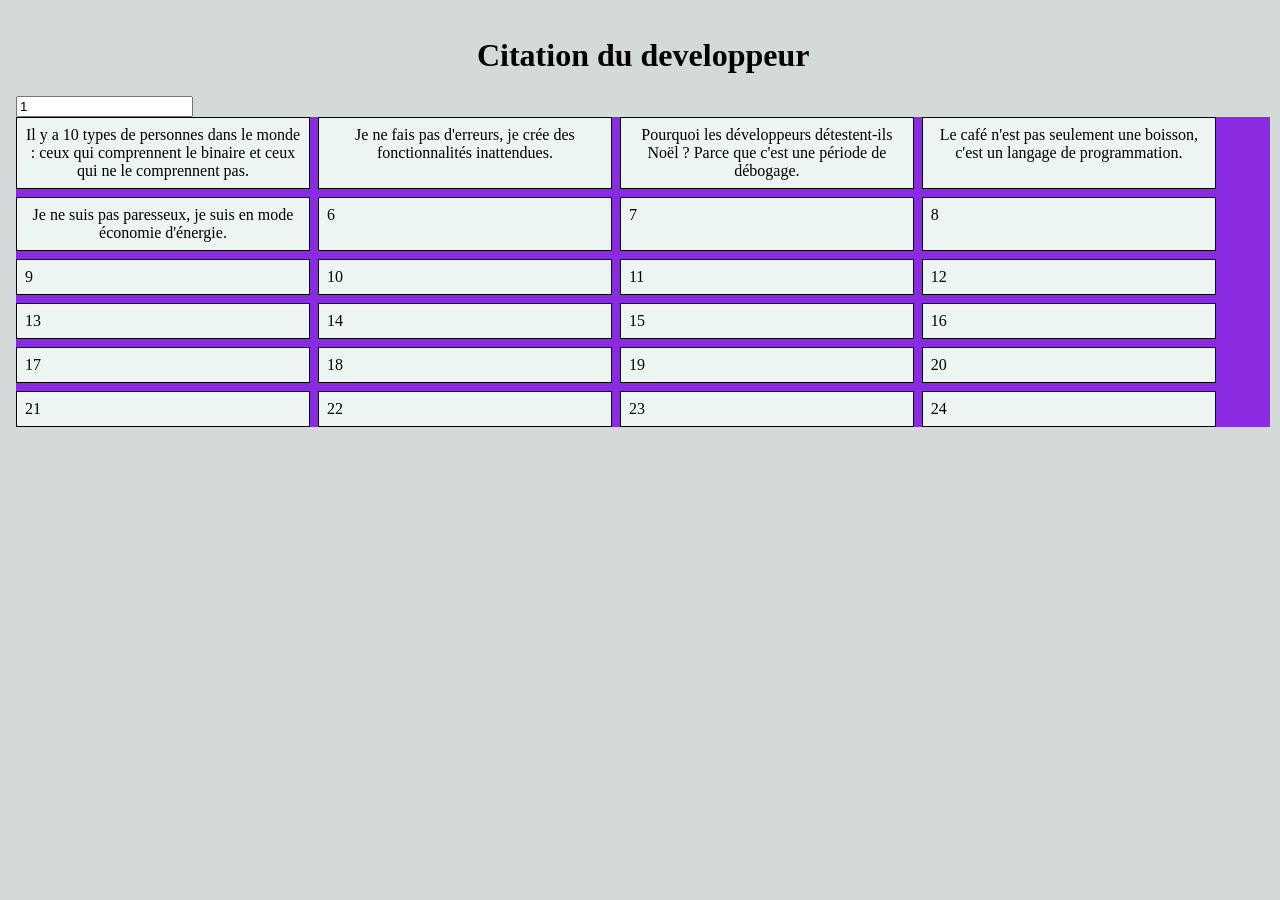
<file: index.html>
<!DOCTYPE html>
<html lang="en">
<head>
    <meta charset="UTF-8">
    <meta name="viewport" content="width=device-width, initial-scale=1.0">
    <link rel="stylesheet" href="./calendrier.css">
    <script src="./calendrier.js" defer></script>
    <title>calendrier</title>
</head>

<body>
    <h1>Citation du developpeur</h1>
    <input type="number" value="1" id="numeroJour" onchange="changeCitation(this.value)">
    <div class="calendrier" id="myCalendrier">
    </div>
    

</body>

</html>
</file>
<file: calendrier.css>
h1{
    display: flex;
    text-align: center;
    justify-content: center;
}
body{
    background-color: rgb(212, 218, 218);
    padding: 0.5rem;
    width: 98%;
}
.calendrier{
    background-color: blueviolet;
    display: flex;
    flex-wrap: wrap;
    gap: 0.5rem;
}
.calendrier_item{
    background-color: rgb(237, 245, 243);
    border: 1px black solid;
    display: flex;
    align-items:stretch;
    text-align: center;
    flex-wrap: wrap;
    height: auto;
    width: 22%;
    padding: 0.5rem;
}
</file>
